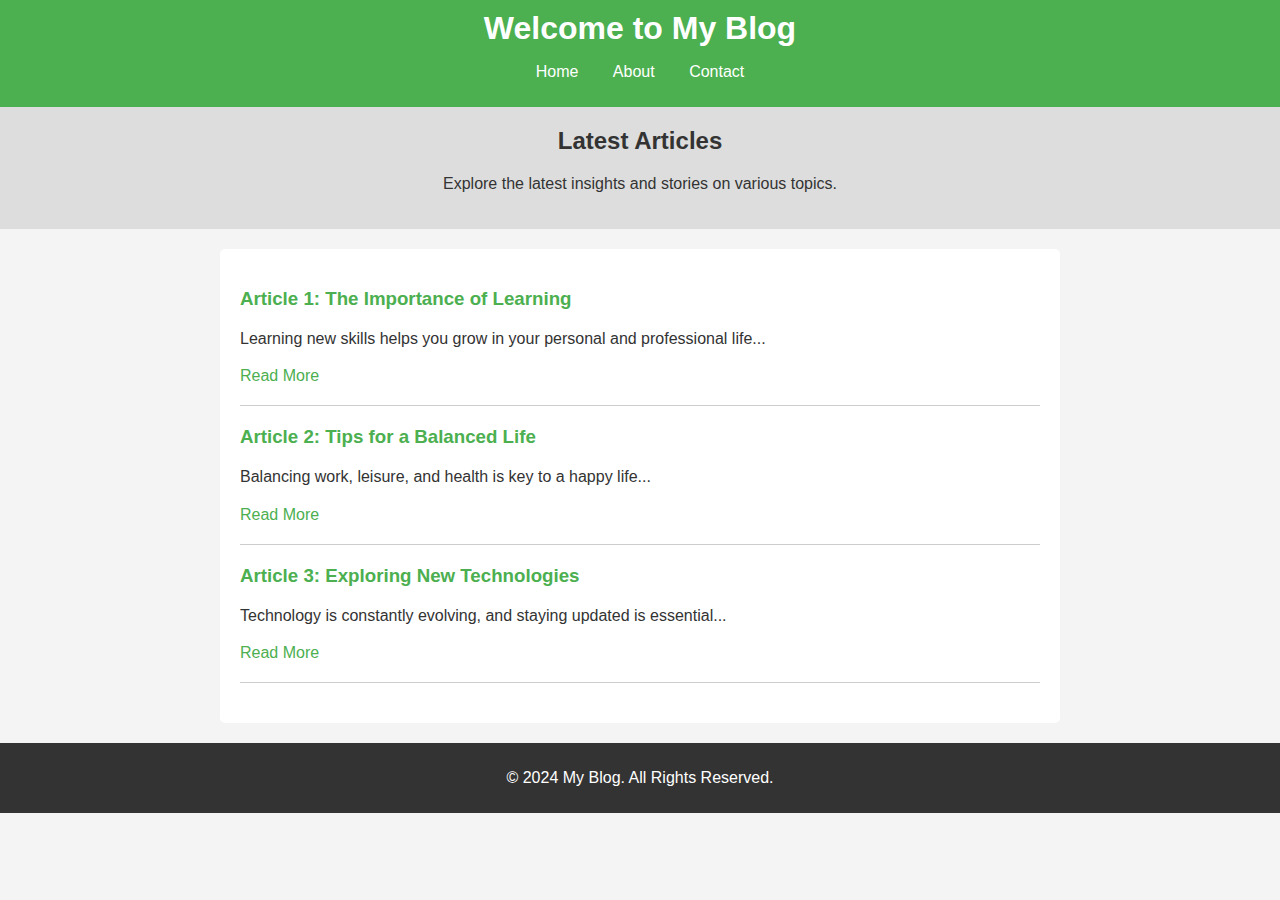
<file: index.html>
<!DOCTYPE html>
<html lang="en">
<head>
    <meta charset="UTF-8">
    <meta name="viewport" content="width=device-width, initial-scale=1.0">
    <title>My Blog</title>
    <link rel="stylesheet" href="styles.css">
</head>
<body>
    <header>
        <h1>Welcome to My Blog</h1>
        <nav>
            <ul>
                <li><a href="index.html">Home</a></li>
                <li><a href="about.html">About</a></li>
                <li><a href="contact.html">Contact</a></li>
            </ul>
        </nav>
    </header>

    <section class="hero">
        <h2>Latest Articles</h2>
        <p>Explore the latest insights and stories on various topics.</p>
    </section>

    <main>
        <article class="post">
            <h3>Article 1: The Importance of Learning</h3>
            <p>Learning new skills helps you grow in your personal and professional life...</p>
            <a href="article1.html" class="read-more">Read More</a>
        </article>

        <article class="post">
            <h3>Article 2: Tips for a Balanced Life</h3>
            <p>Balancing work, leisure, and health is key to a happy life...</p>
            <a href="article2.html" class="read-more">Read More</a>
        </article>

        <article class="post">
            <h3>Article 3: Exploring New Technologies</h3>
            <p>Technology is constantly evolving, and staying updated is essential...</p>
            <a href="article3.html" class="read-more">Read More</a>
        </article>
    </main>

    <footer>
        <p>&copy; 2024 My Blog. All Rights Reserved.</p>
    </footer>
</body>
</html>
</file>
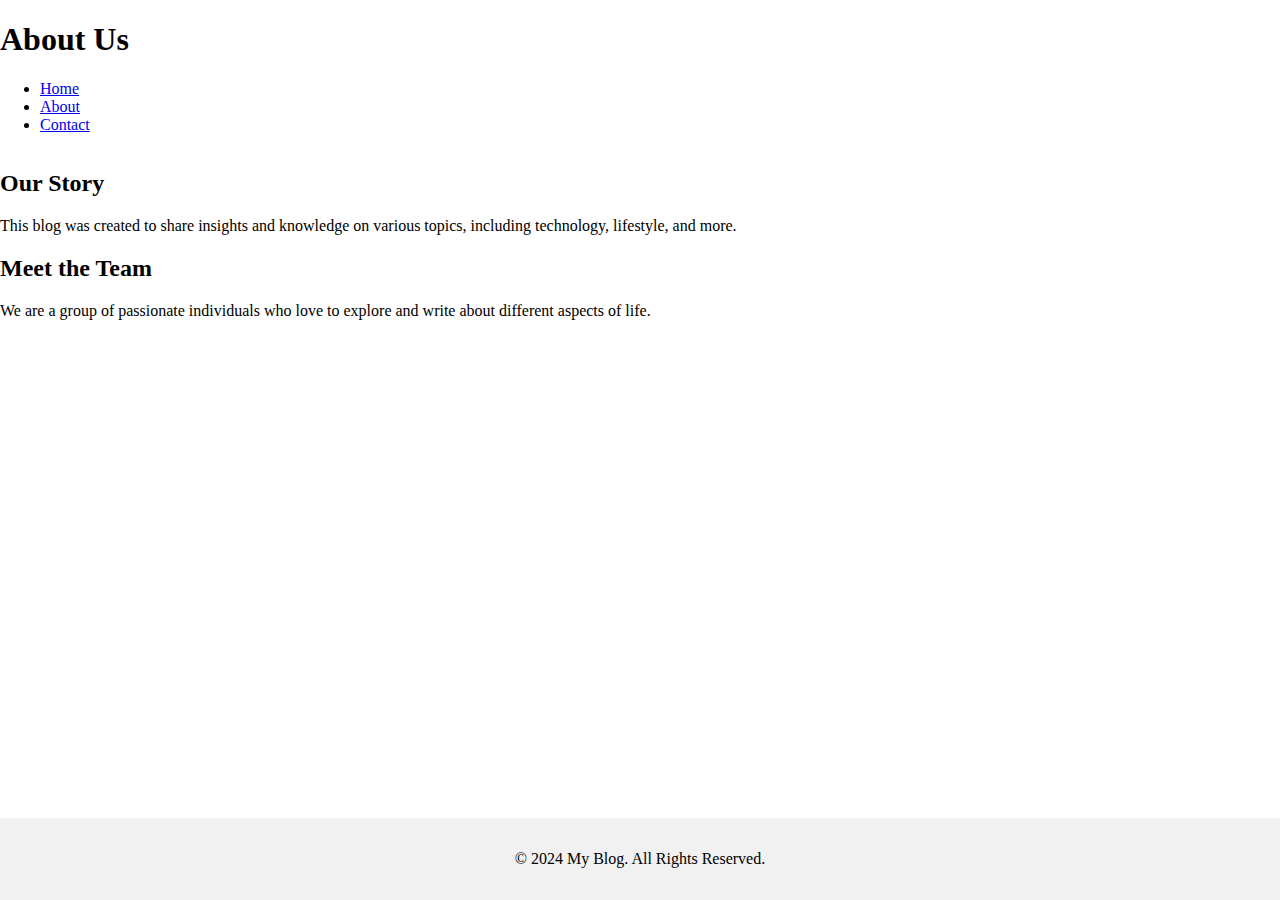
<file: about.html>
<!DOCTYPE html>
<html lang="en">
<head>
    <meta charset="UTF-8">
    <meta name="viewport" content="width=device-width, initial-scale=1.0">
    <title>About Us</title>
    <style>
        html, body {
            height: 100%;
            margin: 0;
        }

        body {
            display: flex;
            flex-direction: column;
            min-height: 100vh;
        }

        main {
            flex: 1;
        }

        footer {
            text-align: center;
            padding: 1em;
            background-color: #f1f1f1;
        }
    </style>
</head>
<body>
    <header>
        <h1>About Us</h1>
        <nav>
            <ul>
                <li><a href="index.html">Home</a></li>
                <li><a href="about.html">About</a></li>
                <li><a href="contact.html">Contact</a></li>
            </ul>
        </nav>
    </header>

    <main>
        <section class="about">
            <h2>Our Story</h2>
            <p>This blog was created to share insights and knowledge on various topics, including technology, lifestyle, and more.</p>
        </section>

        <section class="team">
            <h2>Meet the Team</h2>
            <p>We are a group of passionate individuals who love to explore and write about different aspects of life.</p>
        </section>
    </main>

    <footer>
        <p>&copy; 2024 My Blog. All Rights Reserved.</p>
    </footer>
</body>
</html>
</file>
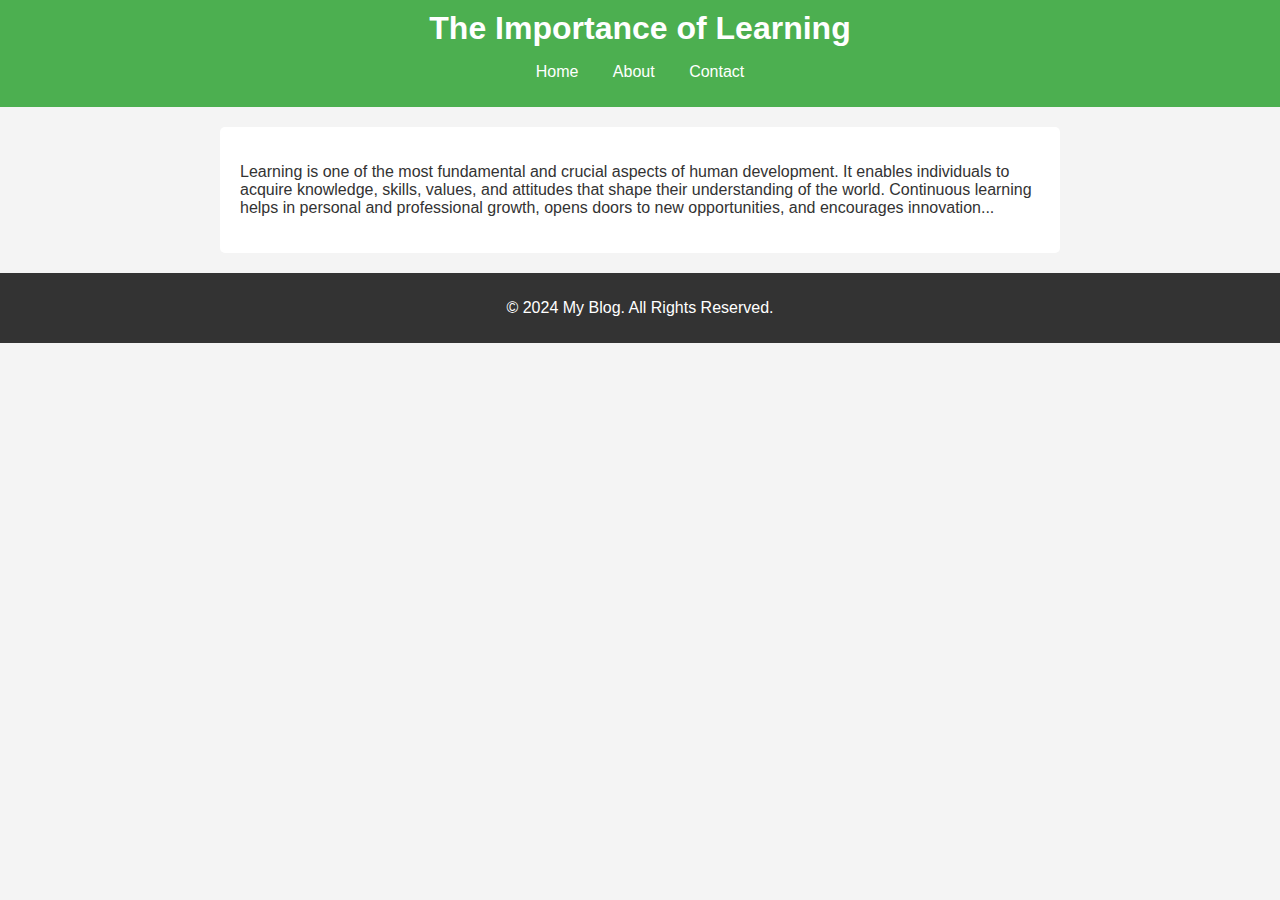
<file: article1.html>
<!DOCTYPE html>
<html lang="en">
<head>
    <meta charset="UTF-8">
    <meta name="viewport" content="width=device-width, initial-scale=1.0">
    <title>The Importance of Learning</title>
    <link rel="stylesheet" href="styles.css">
</head>
<body>
    <header>
        <h1>The Importance of Learning</h1>
        <nav>
            <ul>
                <li><a href="index.html">Home</a></li>
                <li><a href="about.html">About</a></li>
                <li><a href="contact.html">Contact</a></li>
            </ul>
        </nav>
    </header>

    <main>
        <p>Learning is one of the most fundamental and crucial aspects of human development. It enables individuals to acquire knowledge, skills, values, and attitudes that shape their understanding of the world. Continuous learning helps in personal and professional growth, opens doors to new opportunities, and encourages innovation...</p>
    </main>

    <footer>
        <p>&copy; 2024 My Blog. All Rights Reserved.</p>
    </footer>
</body>
</html>
</file>
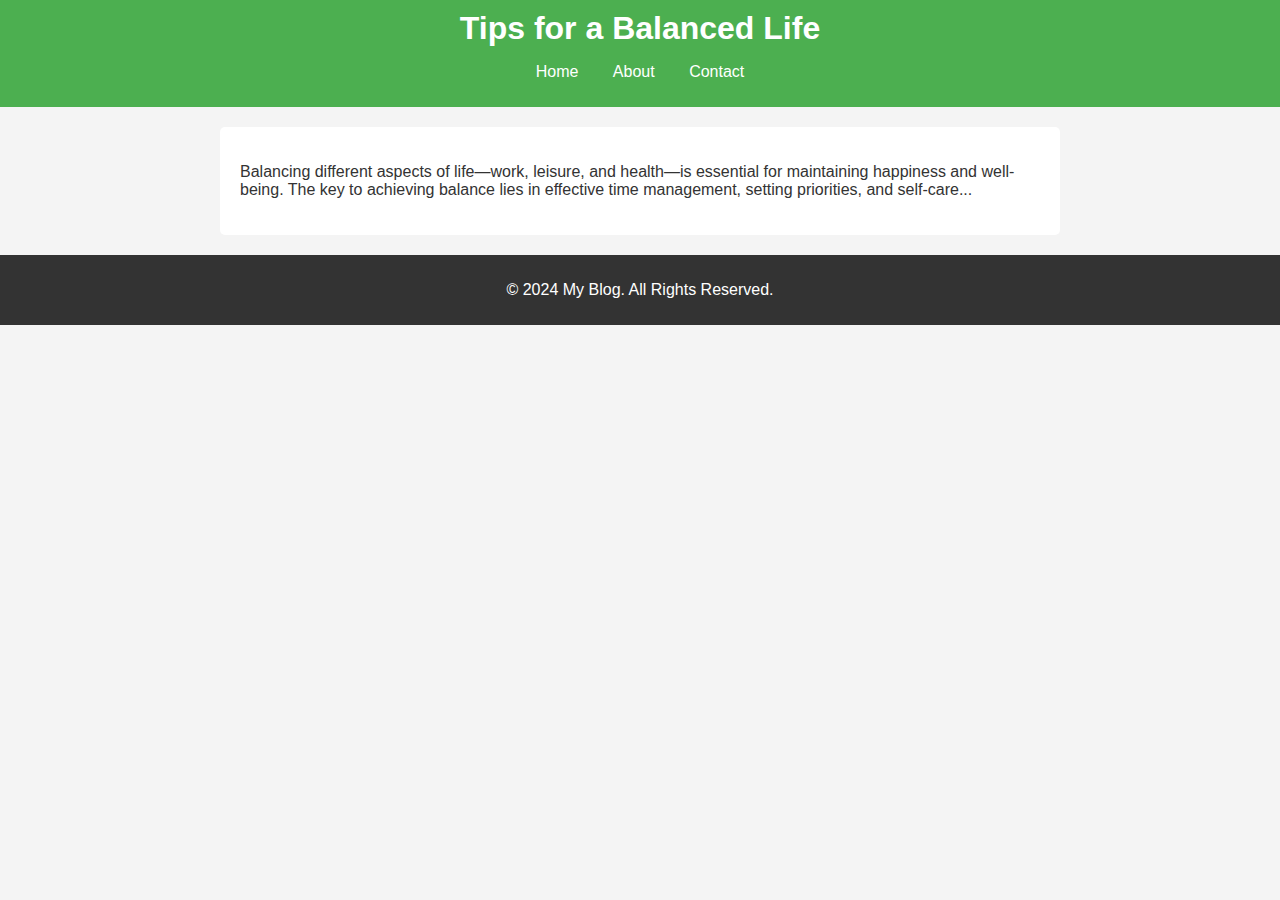
<file: article2.html>
<!DOCTYPE html>
<html lang="en">
<head>
    <meta charset="UTF-8">
    <meta name="viewport" content="width=device-width, initial-scale=1.0">
    <title>Tips for a Balanced Life</title>
    <link rel="stylesheet" href="styles.css">
</head>
<body>
    <header>
        <h1>Tips for a Balanced Life</h1>
        <nav>
            <ul>
                <li><a href="index.html">Home</a></li>
                <li><a href="about.html">About</a></li>
                <li><a href="contact.html">Contact</a></li>
            </ul>
        </nav>
    </header>

    <main>
        <p>Balancing different aspects of life—work, leisure, and health—is essential for maintaining happiness and well-being. The key to achieving balance lies in effective time management, setting priorities, and self-care...</p>
    </main>

    <footer>
        <p>&copy; 2024 My Blog. All Rights Reserved.</p>
    </footer>
</body>
</html>
</file>
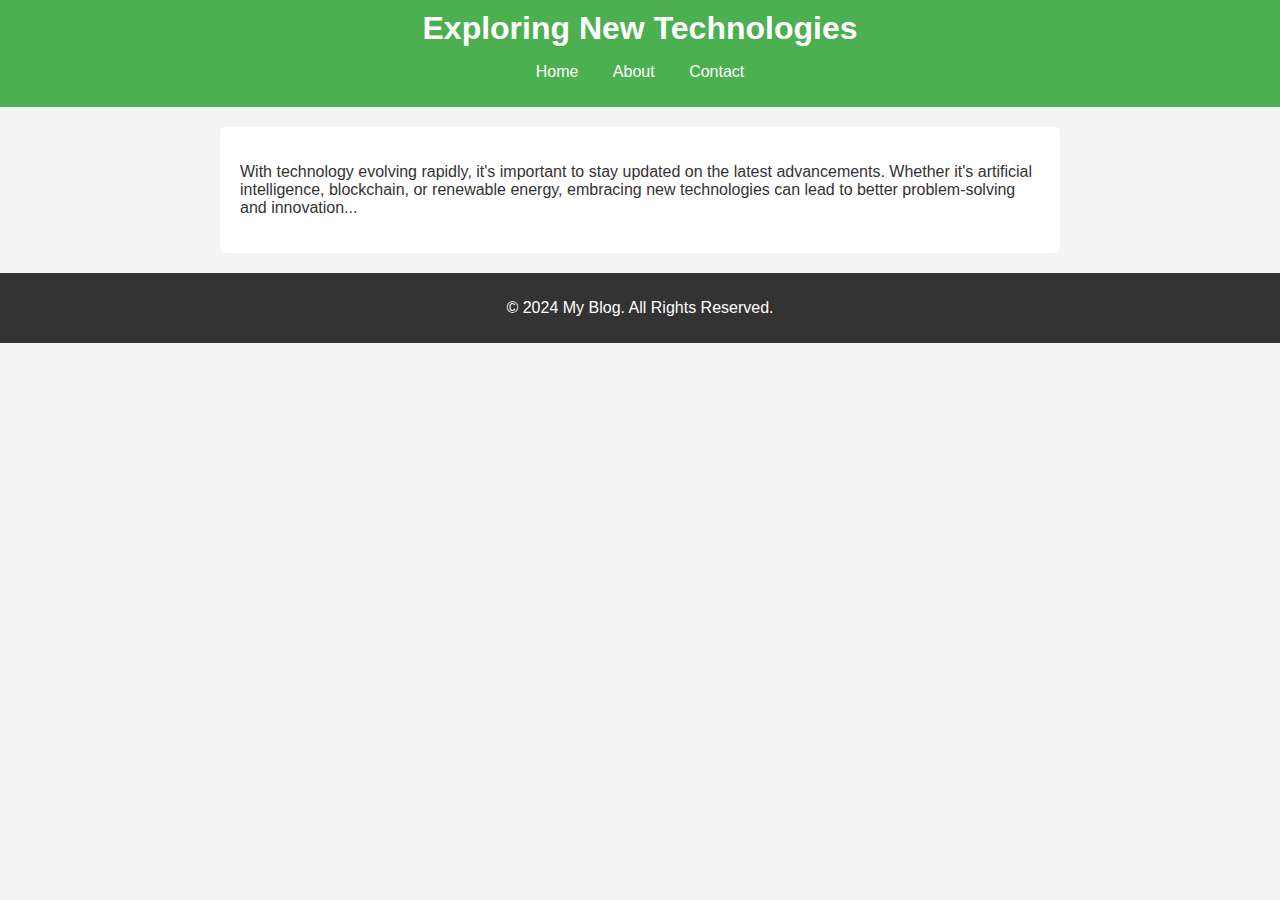
<file: article3.html>
<!DOCTYPE html>
<html lang="en">
<head>
    <meta charset="UTF-8">
    <meta name="viewport" content="width=device-width, initial-scale=1.0">
    <title>Exploring New Technologies</title>
    <link rel="stylesheet" href="styles.css">
</head>
<body>
    <header>
        <h1>Exploring New Technologies</h1>
        <nav>
            <ul>
                <li><a href="index.html">Home</a></li>
                <li><a href="about.html">About</a></li>
                <li><a href="contact.html">Contact</a></li>
            </ul>
        </nav>
    </header>

    <main>
        <p>With technology evolving rapidly, it's important to stay updated on the latest advancements. Whether it's artificial intelligence, blockchain, or renewable energy, embracing new technologies can lead to better problem-solving and innovation...</p>
    </main>

    <footer>
        <p>&copy; 2024 My Blog. All Rights Reserved.</p>
    </footer>
</body>
</html>
</file>
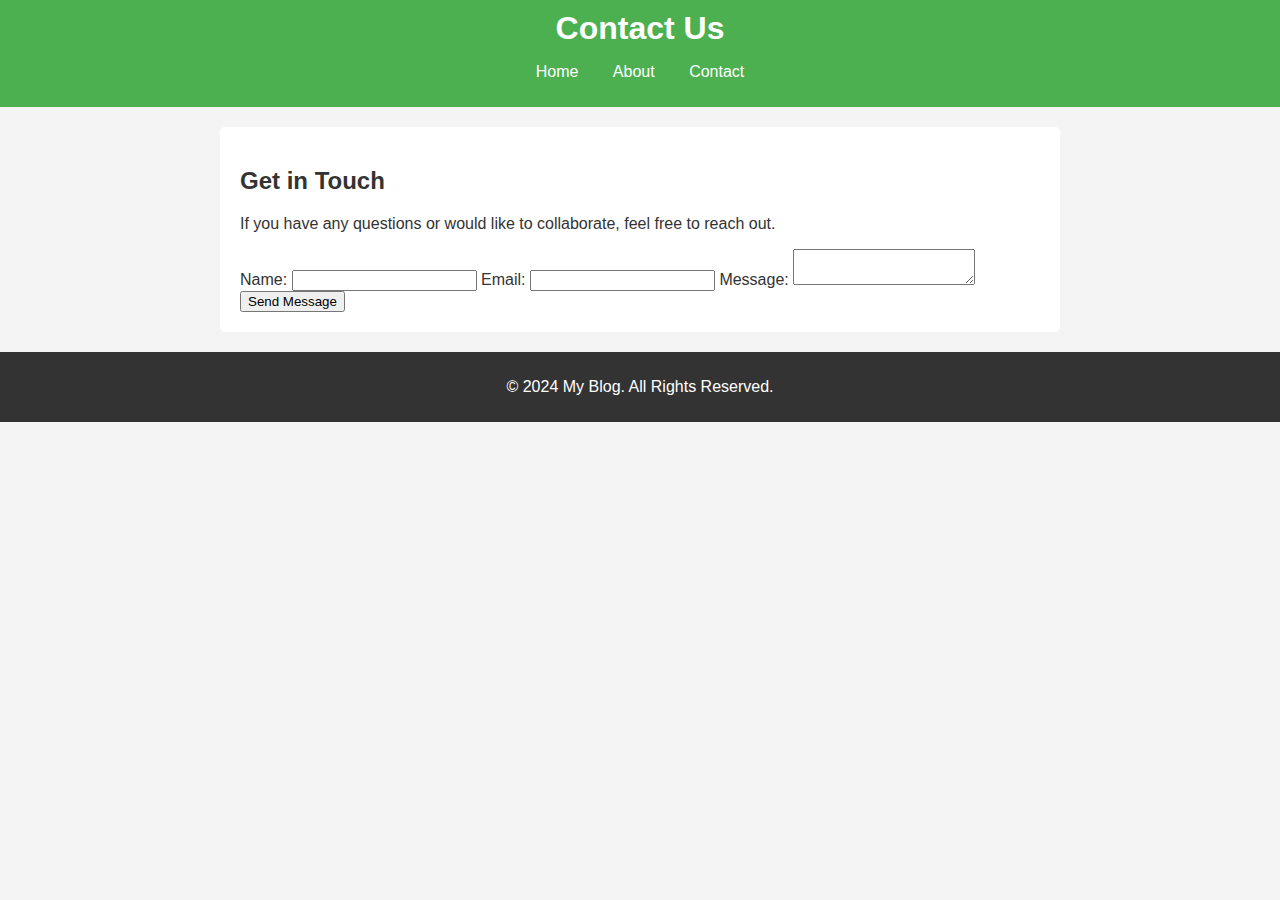
<file: contact.html>
<!DOCTYPE html>
<html lang="en">
<head>
    <meta charset="UTF-8">
    <meta name="viewport" content="width=device-width, initial-scale=1.0">
    <title>Contact Us</title>
    <link rel="stylesheet" href="styles.css">
</head>
<body>
    <header>
        <h1>Contact Us</h1>
        <nav>
            <ul>
                <li><a href="index.html">Home</a></li>
                <li><a href="about.html">About</a></li>
                <li><a href="contact.html">Contact</a></li>
            </ul>
        </nav>
    </header>

    <main>
        <section class="contact">
            <h2>Get in Touch</h2>
            <p>If you have any questions or would like to collaborate, feel free to reach out.</p>

            <form action="#" method="post">
                <label for="name">Name:</label>
                <input type="text" id="name" name="name" required>

                <label for="email">Email:</label>
                <input type="email" id="email" name="email" required>

                <label for="message">Message:</label>
                <textarea id="message" name="message" required></textarea>

                <button type="submit">Send Message</button>
            </form>
        </section>
    </main>

    <footer>
        <p>&copy; 2024 My Blog. All Rights Reserved.</p>
    </footer>
</body>
</html>
</file>
<file: styles.css>
/* General Styles */
body {
    font-family: Arial, sans-serif;
    margin: 0;
    padding: 0;
    background-color: #f4f4f4;
    color: #333;
}

header {
    background-color: #4CAF50;
    color: white;
    padding: 10px 0;
    text-align: center;
}

header h1 {
    margin: 0;
}

nav ul {
    list-style-type: none;
    padding: 0;
}

nav ul li {
    display: inline;
    margin: 0 15px;
}

nav ul li a {
    color: white;
    text-decoration: none;
}

.hero {
    background-color: #ddd;
    padding: 20px;
    text-align: center;
}

.hero h2 {
    margin-top: 0;
}

main {
    max-width: 800px;
    margin: 20px auto;
    padding: 20px;
    background-color: white;
    border-radius: 5px;
}

.post {
    border-bottom: 1px solid #ccc;
    padding-bottom: 20px;
    margin-bottom: 20px;
}

.post h3 {
    margin-bottom: 10px;
    color: #4CAF50;
}

.post p {
    line-height: 1.6;
}

.read-more {
    color: #4CAF50;
    text-decoration: none;
}

.read-more:hover {
    text-decoration: underline;
}

footer {
    background-color: #333;
    color: white;
    text-align: center;
    padding: 10px 0;
    margin-top: 20px;
}
</file>
